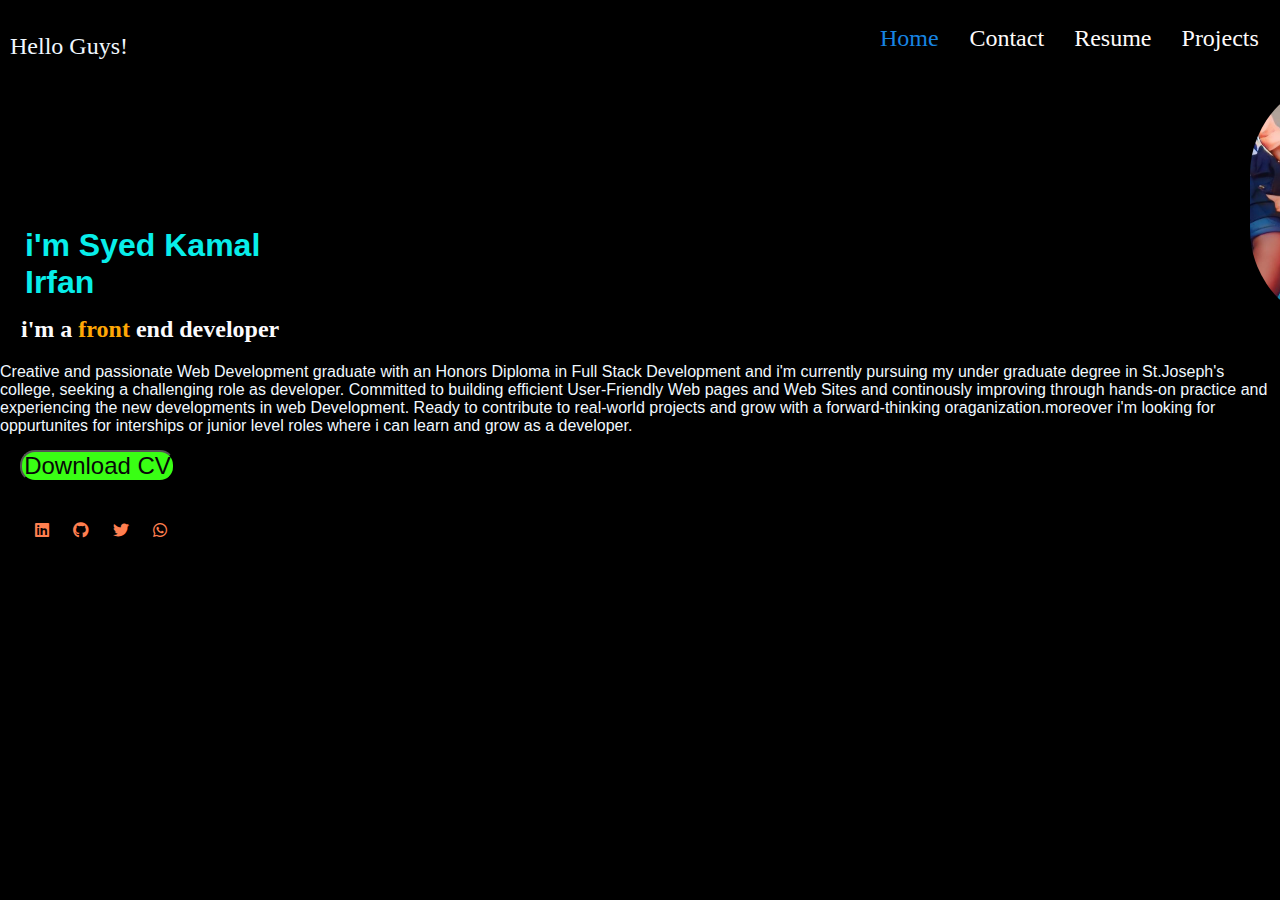
<file: index.html>
<!DOCTYPE html>
<html lang="en">
<head>
    <meta charset="UTF-8">
    <meta name="viewport" content="width=device-width, initial-scale=1.0">
    <title>Portfolio</title>
    <link rel="stylesheet" href="first.css">
 <link rel="stylesheet" href="https://cdnjs.cloudflare.com/ajax/libs/font-awesome/6.4.0/css/all.min.css">
</head>
<body>
  
    <nav>
        <div class="logo" style="font-size: x-large;">Hello Guys!</div>
        <ul>
            <li><a href="#" class="active">Home</a></li>
            <li><a href="#">Contact</a></li>
            <li><a  href="resume.html" class="resume"> Resume</a></li>
            <li><a href="%">Projects</a></li>
        </ul>
          
    </nav>
     <div class="image">
        <img src="mi.jpg"  width="250px" height="250px">
    </div>
    <div class="texts">
       
        <h1>i'm Syed Kamal <br>Irfan</h1>
        
        <h2>i'm a <span>front</span> end developer</h2>
        <p>Creative and passionate Web Development graduate with an Honors Diploma in Full Stack Development and i'm currently pursuing my under graduate degree in St.Joseph's college, seeking a challenging role as developer.
Committed to building efficient User-Friendly Web pages and Web Sites and continously improving through hands-on practice and experiencing the new developments in web Development.
Ready to contribute to real-world projects and grow with a forward-thinking oraganization.moreover i'm looking for oppurtunites for interships or junior level roles where i can learn and grow as a developer.</p>
 </div>
 <div class="btn">      
<button >Download CV</button>
    </div>
    <div class="social-btn">
        <a href="#"><i class="fab fa-linkedin"></i></a>
        <a href="#"><i class="fab fa-github"></i></a>
        <a href="#"><i class="fab fa-twitter"></i></a>
        <a href="#"><i class="fab fa-whatsapp"></i></a>
    </div>
    
</body>
</html>
</file>
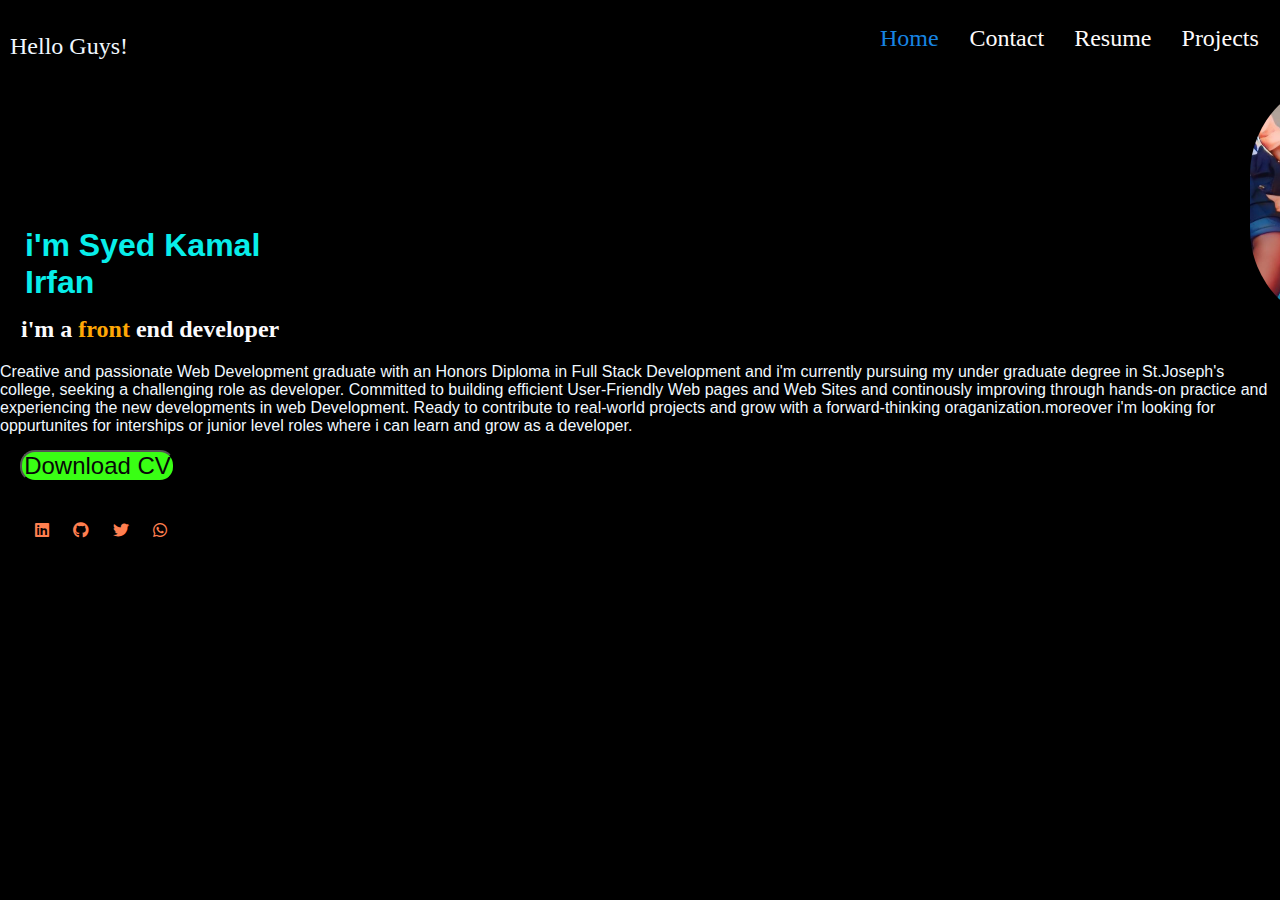
<file: first.html>
<!DOCTYPE html>
<html lang="en">
<head>
    <meta charset="UTF-8">
    <meta name="viewport" content="width=device-width, initial-scale=1.0">
    <title>Portfolio</title>
    <link rel="stylesheet" href="first.css">
 <link rel="stylesheet" href="https://cdnjs.cloudflare.com/ajax/libs/font-awesome/6.4.0/css/all.min.css">
</head>
<body>
  
    <nav>
        <div class="logo" style="font-size: x-large;">Hello Guys!</div>
        <ul>
            <li><a href="#" class="active">Home</a></li>
            <li><a href="#">Contact</a></li>
            <li><a  href="resume.html" class="resume"> Resume</a></li>
            <li><a href="%">Projects</a></li>
        </ul>
          
    </nav>
     <div class="image">
        <img src="mi.jpg"  width="250px" height="250px">
    </div>
    <div class="texts">
       
        <h1>i'm Syed Kamal <br>Irfan</h1>
        
        <h2>i'm a <span>front</span> end developer</h2>
        <p>Creative and passionate Web Development graduate with an Honors Diploma in Full Stack Development and i'm currently pursuing my under graduate degree in St.Joseph's college, seeking a challenging role as developer.
Committed to building efficient User-Friendly Web pages and Web Sites and continously improving through hands-on practice and experiencing the new developments in web Development.
Ready to contribute to real-world projects and grow with a forward-thinking oraganization.moreover i'm looking for oppurtunites for interships or junior level roles where i can learn and grow as a developer.</p>
 </div>
 <div class="btn">      
<button >Download CV</button>
    </div>
    <div class="social-btn">
        <a href="#"><i class="fab fa-linkedin"></i></a>
        <a href="#"><i class="fab fa-github"></i></a>
        <a href="#"><i class="fab fa-twitter"></i></a>
        <a href="#"><i class="fab fa-whatsapp"></i></a>
    </div>
    
</body>
</html>
</file>
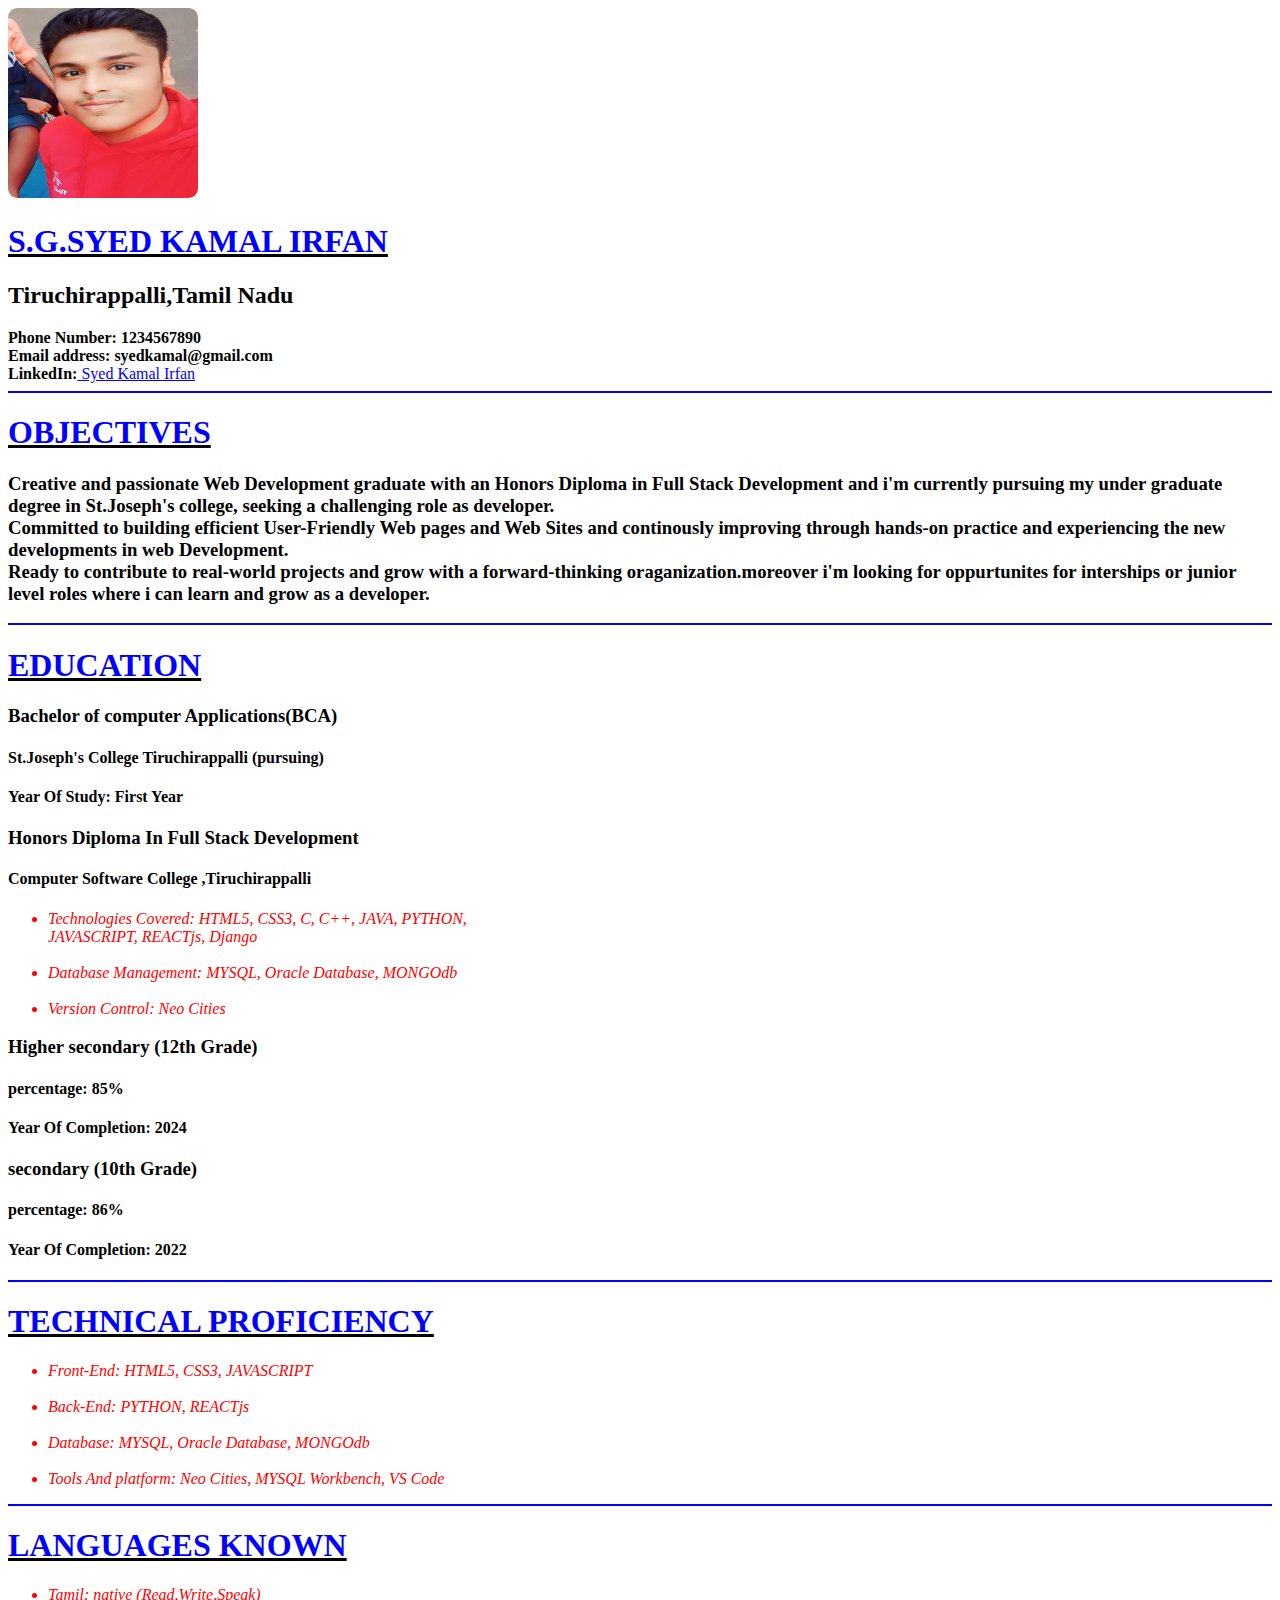
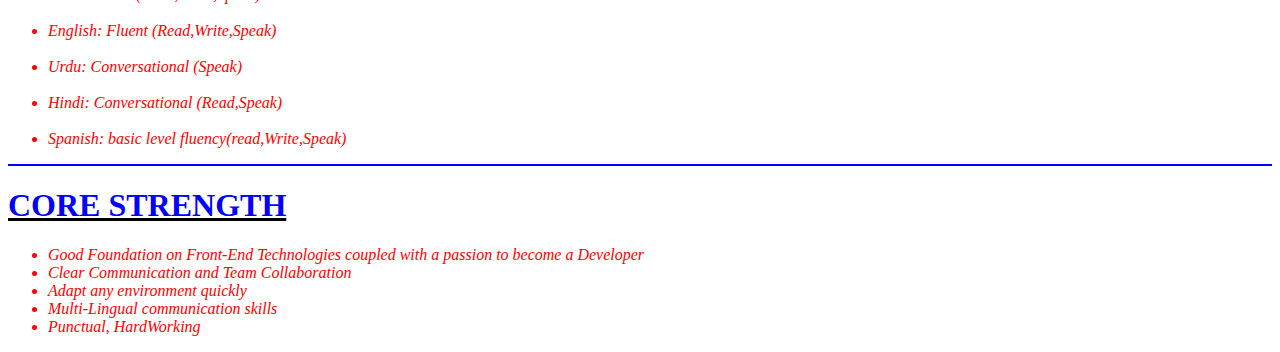
<file: resume.html>
<!DOCTYPE html>
<html lang="en">
<head>
    <meta charset="UTF-8">
    <meta name="viewport" content="width=device-width, initial-scale=1.0">
    <title>Resume</title>
    <link rel="stylesheet" href="resume.css">
    <link rel="icon" href="wallpaper.png">
</head>
<body>
    <!-- <div class="photo">
        <div class="spinner">
            <img src="cr73.jpg" class="pic">
        </div>
    </div>
 -->

<!-- <div class="entire">
<div class="spinner">
    <div class="ring"></div> -->
<img src="mi.jpg" width="190px" height="190px">
<!-- </div>

</div> -->





    <h1><strong>S.G.Syed Kamal Irfan</strong></h1>
    <h2>Tiruchirappalli,Tamil Nadu</h2>
<strong>Phone Number: 1234567890</strong>
<br>
<strong>Email address: syedkamal@gmail.com</strong>
<br>
<strong>LinkedIn:</strong><a href="https://www.linkedin.com/in/syed-kamal-irfan-424a5331a"> Syed Kamal Irfan</a>
<hr color="blue">
<h1>Objectives</h1>
<h3 class="obj">
    Creative and passionate Web Development graduate with an Honors Diploma in Full Stack Development and i'm currently pursuing my under graduate degree in St.Joseph's college,  seeking a challenging role as developer.<br> 
    Committed to building efficient User-Friendly Web pages and Web Sites and continously improving through hands-on practice and experiencing the new developments
    in web Development.<br> Ready to contribute to real-world projects and grow with a forward-thinking oraganization.moreover i'm looking for oppurtunites for interships or junior level roles
    where i can learn and grow as a developer.
</h3>
<hr color="blue">
<strong><h1>Education</h1></strong>
<h3>Bachelor of computer Applications(BCA)</h3>
<h4>St.Joseph's College Tiruchirappalli (pursuing)</h4>
<h4>Year Of Study: First Year</h5>
    <h3>Honors Diploma In Full Stack Development</h3>
    <h4>Computer Software College ,Tiruchirappalli</h4>
    <ul>
        <li>Technologies Covered: HTML5, CSS3, C, C++, JAVA, PYTHON,
            <br>
            JAVASCRIPT, REACTjs, Django
        </li>
        <br>
        <li>Database Management:  MYSQL, Oracle Database, MONGOdb</li>
        <br>
        <li>Version Control: Neo Cities</li>
    </ul>
    <h3>Higher secondary (12th Grade)</h3>
    <h4>percentage: 85%</h4>
    <h4>Year Of Completion: 2024</h4>
    
    <h3>secondary (10th Grade)</h3>
    <h4>percentage: 86%</h4>
    <h4>Year Of Completion: 2022</h4>
    <hr color="blue">
    <strong><h1>Technical Proficiency</h1></strong>
    <ul>
        <li>Front-End: HTML5, CSS3, JAVASCRIPT</li>
        <br>
        <li>Back-End: PYTHON, REACTjs</li>
        <br>
        <li>Database: MYSQL, Oracle Database, MONGOdb</li>
        <br>
        <li>Tools And platform: Neo Cities, MYSQL Workbench, VS Code</li>
    </ul>
<hr color=" blue">
<h1>Languages Known</h1>
<ul>
    <li>
        Tamil: native (Read,Write,Speak)
    </li>
    <br>
    <li>English: Fluent (Read,Write,Speak)</li>
    <br>
    <li>Urdu: Conversational (Speak)</li>
    <br>
    <li>Hindi: Conversational (Read,Speak)</li>
    <br>
    <li>Spanish: basic level fluency(read,Write,Speak)</li>
</ul>
<hr color="blue">
<h1>Core Strength</h1>
<ul>
    <li>
        Good Foundation on Front-End Technologies
        coupled with a passion to become a Developer 
    </li>
    <li>
        Clear Communication and Team Collaboration
    </li>
    <li>
        Adapt any environment quickly
    </li>
    <li>Multi-Lingual communication skills</li>
    <li>Punctual, HardWorking</li>
</ul>
</body>
</html>
</file>
<file: first.css>
*{
  padding: 0px;
  margin: 0px;
}
body{
  background-color: black;
  color: aliceblue;
}
.logo{
  display: inline;
 margin-top: 15px;
 animation-name: logo;
 animation-duration: 1.5s;
 animation-iteration-count: infinite;
 transition: 1.5s ease;
}
@keyframes logo {
  0%{
    color:#39ff14
  }
  100%{
    color: aliceblue;
  }
  
}
nav{
  display: flex;
  justify-content: space-between;
  align-items: center;
  padding: 15px 10px;

}
nav ul{
  display: flex;
  justify-content: space-between;
  list-style-type: none;
  color: aliceblue;
}
nav ul li {
  display: inline ;
  list-style-type: none;
  text-decoration: none;
  padding: 10px 15px;
  
}
nav ul li a{
  font-size: x-large;
  font-weight: 500;
  margin-left: 5%;
  text-decoration: none;
  color: rgb(254, 251, 251);
  transition: 0.5s ease;
}
nav ul li a:hover,
nav ul li a.active{
  color:rgb(23, 132, 226)
}
.texts h1{
  color: rgb(8, 238, 234);
  margin-top: 150px;
  padding-left: 25px;
  font-family:'Franklin Gothic Medium', 'Arial Narrow', Arial, sans-serif;
}
.texts h2{
  margin-top: 15px;
  color:rgb(251, 251, 253);
  margin-left: 21px;
}
.texts h2 span{
  color:rgb(255, 168, 6);
  margin-bottom: 15px;
}
p{
  margin-top: 20px;
  font-family:Arial, Helvetica, sans-serif ;
}
.btn button{
  text-decoration: none;
  background-color: #39ff14;
  margin: 15px 20px;
  color:rgb(8, 8, 8);
  transition: 0.5s;
  font-size: x-large;
  border-radius: 15px;
  width:155px;


}
.btn button:hover{
  color:rgb(252, 252, 252);
}
.social-btn{
 margin-left: 25px;
margin-top: 25px;

}
.social-btn a{
  justify-content: space-between;
  padding: 10px;
 color:coral;
 transition: 0.5s ease;
  
}
.social-btn a:hover{
  color: aliceblue;
}
.image{
 position: absolute;
 margin-left: 1250px;
 
}
.image img{
  
  border-radius: 39%;
}
nav ul li a.resume{
  display: inline;
}
</file>
<file: resume.css>
/* .photo{
    display: flex;
    justify-content: center;
    margin-top: 25px;
}
.spinner{
    width: 150px;
    height: 150px;
    border: 5px;
    border-top: 5px #39ff14;
    border-radius: 50%;
    animation: spin 1.5s linear infinite ;
    display: flex;
    justify-content: center;
    align-items: center;
    padding: 1px;
    box-shadow: 0 0 10px #39ff14, 0 0 20px #39ff14;
}

.pic{
    width: 120px;
    height: 120px;
    border-radius: 50%;
    object-fit: cover;
    box-shadow: 0 0 5px #39ff14;
}
@keyframes spin{
    0%{
        transform: rotate(0deg);
    }
    100%{
        transform: rotate(360deg);
    }
} */




.entire{
   margin-top: 50px;
    background-color: rgb(252, 250, 250);
    justify-content: center;
    display: flex;
    height: 100vh;
    align-items: center;
}
.spinner{
    width: 150px;
    height: 150px;
    position: relative;
    /* border: 5px solid rgb(0, 255, 0,o.2);
    border-top: 5px solid rgb(0, 255, 0);
    border-radius: 50%;
    animation: spin 1s linear infinite; */
    /* box-shadow: 0 0 10px #80ff00,0 0 20px #80ff00; */
}
.ring{
    width: 100%;
    height: 100%;
    border: 5px solid rgb(0, 255, 0,o.2);
    border-top: 5px solid rgb(0, 255, 0);
    border-radius: 50%;
    animation: spin 1s linear infinite;
    position: absolute;
    top: 0;
    left: 0;
    z-index: 0;
}

@keyframes spin{
    0%{
        transform: rotate(0deg);

    }
    100%{
        transform: rotate(360deg);
    }
}
.spinner img{
    justify-content: center;
    align-items: center;
    width: 149px;
    height: 149px;
    position: absolute;
    object-fit: cover;
    object-position: center 70%;
    border-radius: 50%;
    top: 50%;
    left: 50%;
    transform: translate(-50%,-50%);
    z-index: 1;
    overflow: hidden;
   
}




.img{
    width: 50px;
    height: 50px;
}






h1{
    text-transform: uppercase;
  text-decoration: underline black 3.05px;
 text-decoration-thickness: 3.15px;
 
}
h1{
    color: blue;
}
ul{
    font-style: italic;
  
}
li{
 color: rgb(255, 0, 0);
}
img{
    animation-name: img;
    animation-duration: 1.5s;
    animation-iteration-count: 1;
    border-radius:5%;

}
@keyframes img {
    from {
        width: 0;
        height: 0;
    margin-top: 0px;  

       
    }
    to{
        width: 150px;
        height: 150px;
        margin-top: 15px;
    }
}
a{
    color: blue;

}
:hover.a{
    color:red;
}

.obj{
    font-family
    :Cambria, Cochin, Georgia, Times, 'Times New Roman', serif;
}
</file>
